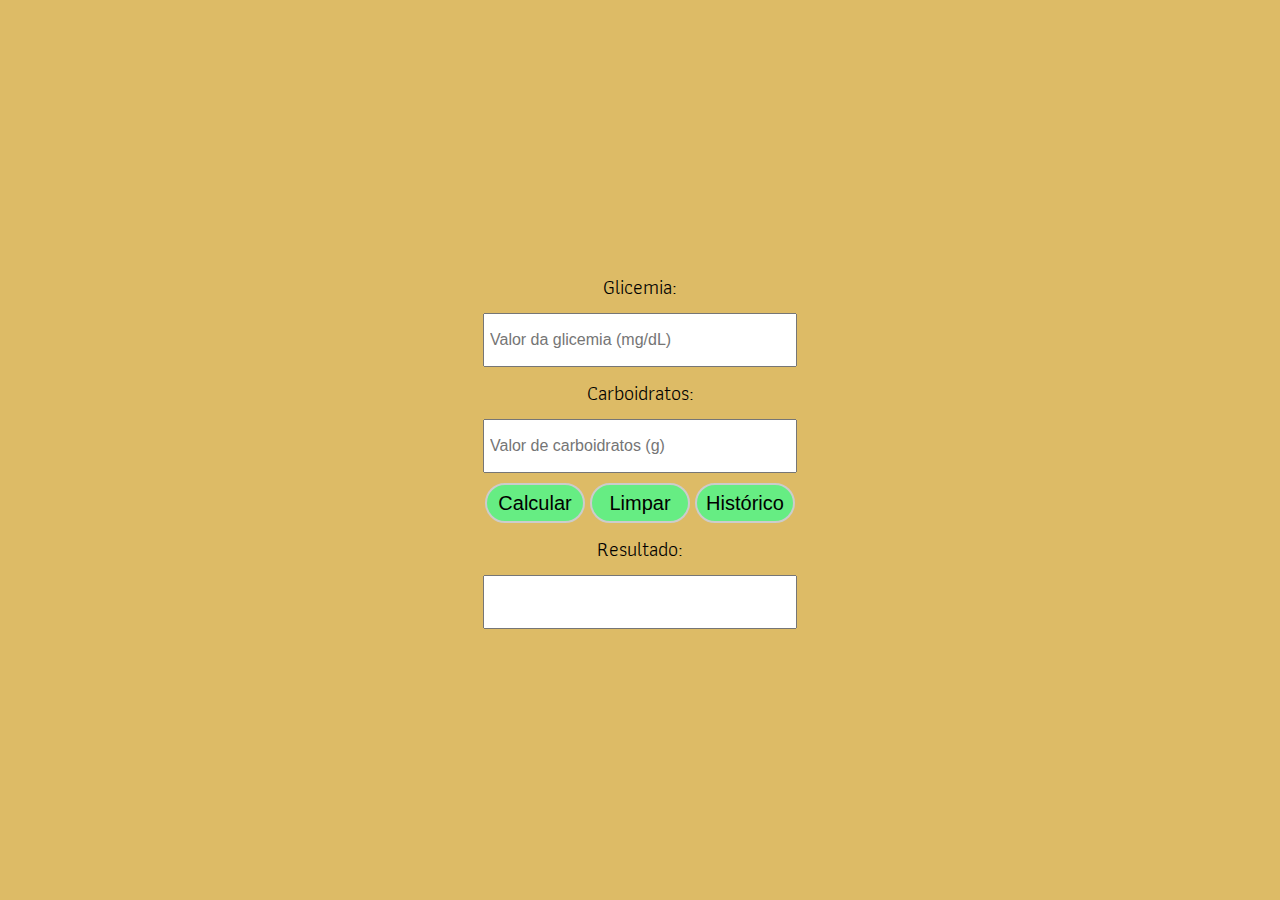
<file: index.html>
<!DOCTYPE html>
<html lang="pt">

<head>
  <meta charset="UTF-8">
  <meta name="viewport" content="width=device-width, initial-scale=1.0">
  <title>Calculador de U.I</title>
  <link rel="stylesheet" href="css/main.css">
  <script src="js/index.js"></script>
</head>

<body>
  <div class="input-container">
    <label for="glicemia">Glicemia:</label>
    <input type="text" id="glicemia" placeholder="Valor da glicemia (mg/dL)">
    <div id="glicemia-error" class="error-message"></div>

    <label for="carboidratos">Carboidratos:</label>
    <input type="text" id="carboidratos" placeholder="Valor de carboidratos (g)">
    <div id="carboidratos-error" class="error-message"></div>

    <div class="button-container">
      <button type="submit" onclick="enviarRespostas()">Calcular</button>
      <button onclick="limparInputs()">Limpar</button>
      <button onclick="verHistorico()">Histórico</button>
    </div>

    <label for="resultado">Resultado:</label>
    <input type="text" id="resultado" readonly>
  </div>

</body>

</html>
</file>
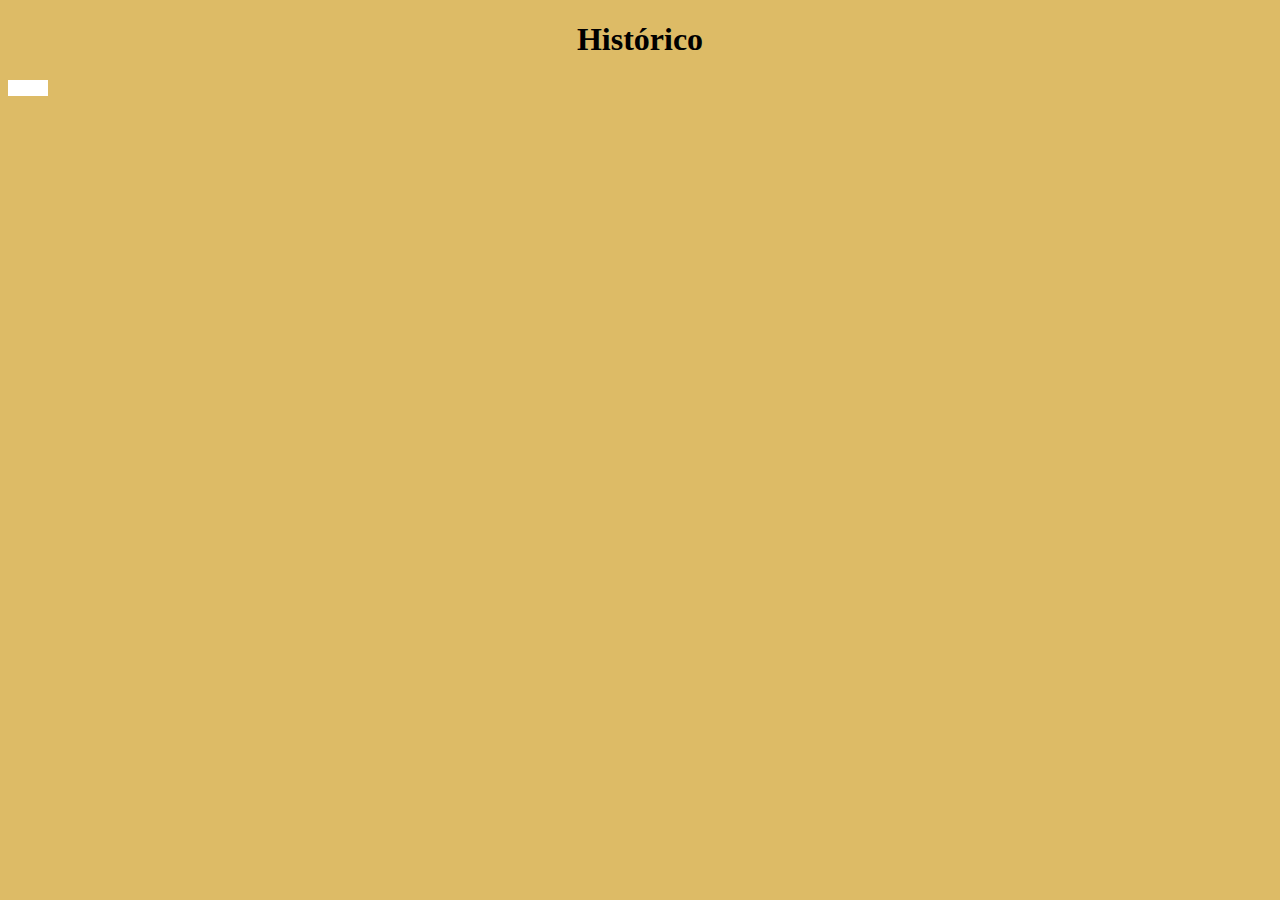
<file: historico.html>
<!DOCTYPE html>
<html lang="pt">

<head>
  <meta charset="UTF-8">
  <meta name="viewport" content="width=device-width, initial-scale=1.0">
  <title>Histórico</title>
  <link rel="stylesheet" href="css/historico.css">
</head>

<body>
  <h1>Histórico</h1>

  <div class="bg_list">
  <!-- Aqui você pode exibir o histórico utilizando JavaScript -->
  <ul id="historico-list"></ul>
  </div>

  <script src="js/historico.js"></script>
</body>

</html>
</file>
<file: css/main.css>
@import url('https://fonts.googleapis.com/css2?family= Athiti & display=swap');

body {
  background: #ddbb66;
  font-family: Athiti;
}

body,
html {
  height: 100%;
  display: flex;
  align-items: center;
  justify-content: center;
}

.input-container {
  text-align: center;
}

.input-container label,
.input-container input {
  display: block;
  margin: 10px auto;
}

.input-container label {
  font-size: 20px;
}

.input-container input {
  width: 300px;
  height: 40px;
  font-size: 16px;
  padding: 5px;
}

.input-container button {
  border-radius: 30px;
  border: 2px solid #ccc;
  background-color: #66ed83;
  width: 100px;
  height: 40px;
  font-size: 20px;
  cursor: pointer;
  transition: box-shadow 0.3s;
}

.input-container button:hover {
  box-shadow: 0 0 5px 2px rgba(0, 0, 0, 0.3);
}

.result-container {
  position: absolute;
  top: 50%;
  right: 10px;
  transform: translateY(-50%);
  width: 200px;
  background-color: white;
  border: 2px solid #ccc;
  padding: 10px;
  text-align: center;
}

.result-label {
  text-align: left;
  margin-bottom: 5px;
}

.error-message {
  color: red;
  font-size: 14px;
  margin-top: 5px;
}
</file>
<file: css/historico.css>
@import url('https://fonts.googleapis.com/css2?family= Athiti & display=swap');

body {
  background: #ddbb66;
}

h1 {
  text-align: center;
}

.bg_list {
  background: #fff;
  display: inline-block;
}
</file>
